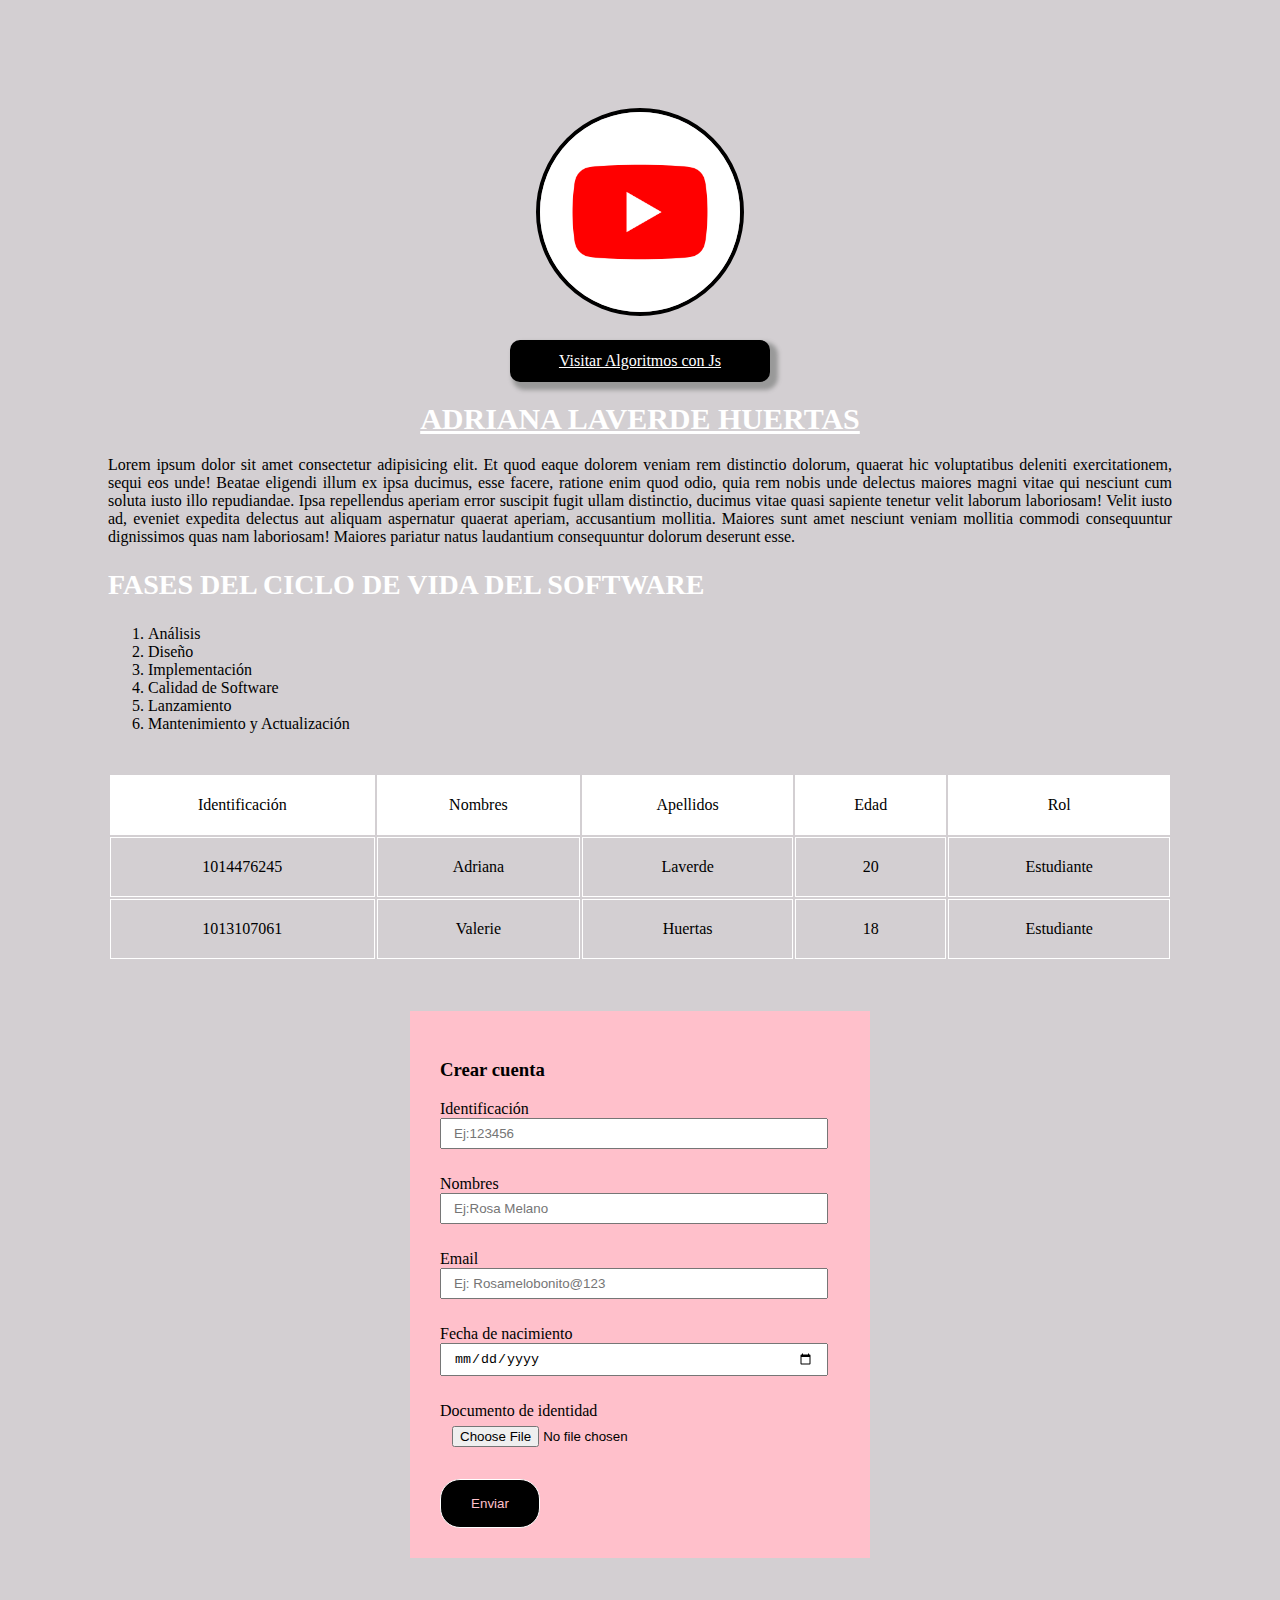
<file: index.html>
<!DOCTYPE html>
<html lang="es">
<head>
    <meta charset="UTF-8">
    <meta http-equiv="X-UA-Compatible" content="IE=edge">
    <meta name="viewport" content="width=device-width, initial-scale=1.0">
    <title>ADSO</title>
    <link rel="stylesheet" href="css/styles.css">
</head>
<body onload="suma()">

    <a href="https://www.youtube.com/"> 
        <img id="logo" src="img/YouTube_social_white_square_(2017).svg.png" alt=""> </a>
    <a href="algoritmos.html" id="btn">Visitar Algoritmos con Js</a>
    <h1>ADRIANA LAVERDE HUERTAS</h1>
    <p>Lorem ipsum dolor sit amet consectetur adipisicing elit. Et quod eaque dolorem veniam rem distinctio dolorum, quaerat hic voluptatibus deleniti exercitationem, sequi eos unde! Beatae eligendi illum ex ipsa ducimus, esse facere, ratione enim quod odio, quia rem nobis unde delectus maiores magni vitae qui nesciunt cum soluta iusto illo repudiandae. Ipsa repellendus aperiam error suscipit fugit ullam distinctio, ducimus vitae quasi sapiente tenetur velit laborum laboriosam! Velit iusto ad, eveniet expedita delectus aut aliquam aspernatur quaerat aperiam, accusantium mollitia. Maiores sunt amet nesciunt veniam mollitia commodi consequuntur dignissimos quas nam laboriosam! Maiores pariatur natus laudantium consequuntur dolorum deserunt esse.</p>

    <h2>FASES DEL CICLO DE VIDA DEL SOFTWARE</h2>
    <ol>
        <li>Análisis</li>
        <li>Diseño</li>
        <li>Implementación</li>
        <li>Calidad de Software</li>
        <li>Lanzamiento</li>
        <li>Mantenimiento y Actualización</li>
    </ol>

    <table>
        <tr class="cabecera">
            <td>Identificación</td>
            <td>Nombres</td>
            <td>Apellidos</td>
            <td>Edad</td>
            <td>Rol</td>
        </tr>

        <tr>
            <td>1014476245</td>
            <td>Adriana</td>
            <td>Laverde</td>
            <td>20</td>
            <td>Estudiante</td>
        </tr>
        <tr>
            <td>1013107061</td>
            <td>Valerie</td>
            <td>Huertas</td>
            <td>18</td>
            <td>Estudiante</td>
        </tr>
    </table>

    <form action="">
        <h3>Crear cuenta</h3>
        <label for="">Identificación</label>
        <input type="number" placeholder="Ej:123456">
        <label for="">Nombres</label>
        <input type="text" placeholder="Ej:Rosa Melano">
        <label for="">Email</label>
        <input type="email"  placeholder="Ej: Rosamelobonito@123">
        <label for="">Fecha de nacimiento</label>
        <input type="date">
        <label for="">Documento de identidad</label>
        <input type="file">

        <button>Enviar</button>

    </form>
    <iframe width="536" height="315" src="https://www.youtube.com/embed/J6nqsJvuQeo?si=7Jh654XwHxDQe9uM" title="YouTube video player" frameborder="0" allow="accelerometer; autoplay; clipboard-write; encrypted-media; gyroscope; picture-in-picture; web-share" allowfullscreen></iframe>

    <iframe src="https://www.google.com/maps/embed?pb=!1m18!1m12!1m3!1d3977.4358615326355!2d-74.11547492415595!3d4.515199043235987!2m3!1f0!2f0!3f0!3m2!1i1024!2i768!4f13.1!3m3!1m2!1s0x8e3fa22e2e13b4fb%3A0x9e86e79400524f59!2sCra.%209A%20%2375-08%2C%20Bogot%C3%A1!5e0!3m2!1ses!2sco!4v1706541421994!5m2!1ses!2sco" width="536" height="315" style="border:0;" allowfullscreen="" loading="lazy" referrerpolicy="no-referrer-when-downgrade"></iframe>







    



    <script src="js/main.js"></script>
</body>
</html>
</file>
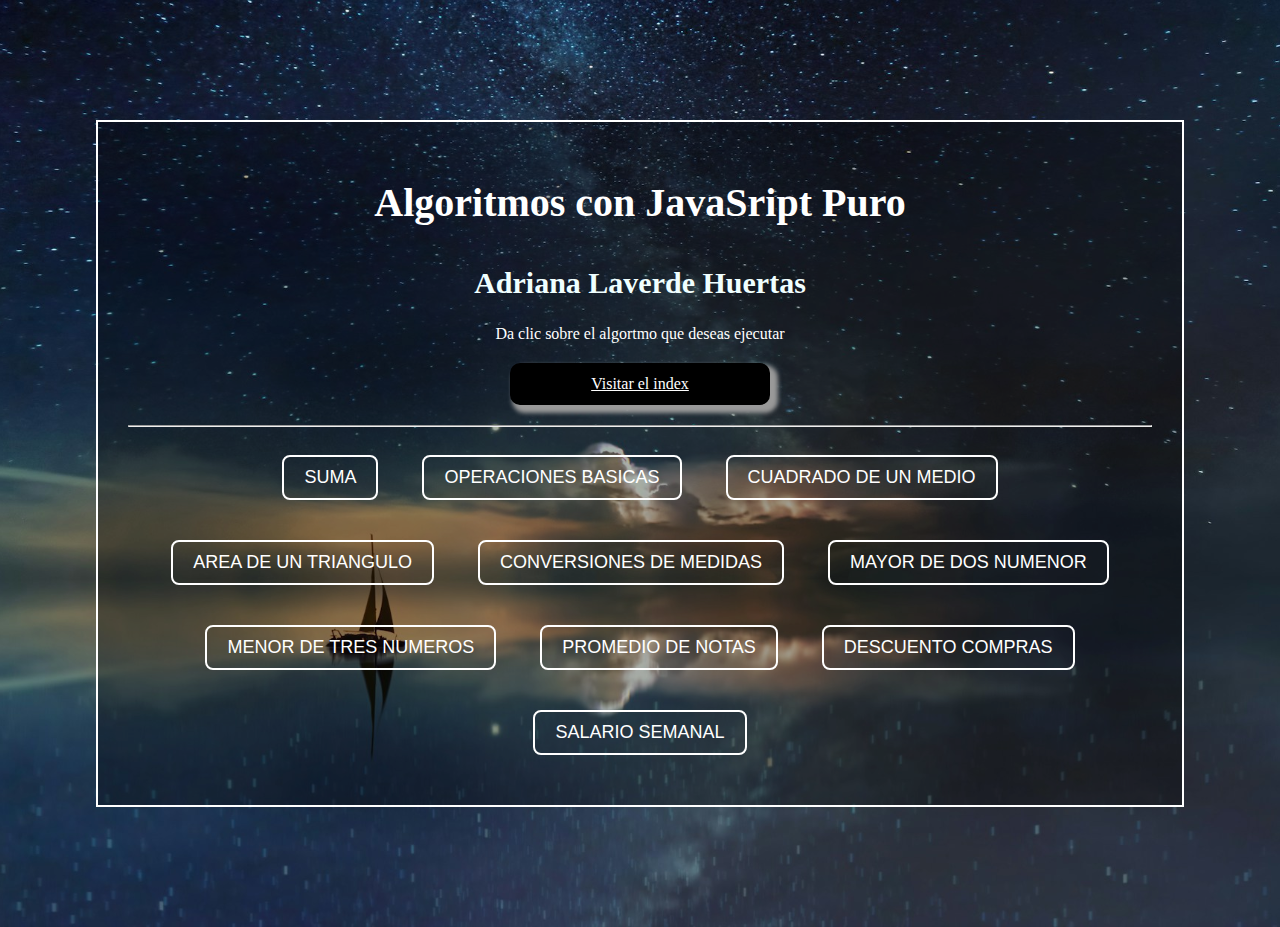
<file: algoritmos.html>
<!DOCTYPE html>
    <html lang="en">
    <head>
        <meta charset="UTF-8">
        <meta name="viewport" content="width=device-width, initial-scale=1.0">
        <title>Algoritmos</title>
        <link rel="stylesheet" href="css/algoritmos.css">
    </head>
    <body>
        <section id="cont-algoritmos">
            <h1>Algoritmos con JavaSript Puro</h1>
            <h2>Adriana Laverde Huertas</h2>
            <p>Da clic sobre el algortmo que deseas ejecutar</p>
            <a href="index.html" id="bn">Visitar el index</a>
            <hr>
            <button onclick="suma()">SUMA</button>
            <button onmouseover="opBasicas()">OPERACIONES BASICAS</button>
            <button onclick="nCuadrado()">CUADRADO DE UN MEDIO</button>
            <button onmouseover="aTriangulo()">AREA DE UN TRIANGULO</button>
            <button onclick="cMedidas()">CONVERSIONES DE MEDIDAS</button>
            <button onmouseover="numeroMayor()">MAYOR DE DOS NUMENOR</button>
            <button onclick="numeroMenor()">MENOR DE TRES NUMEROS</button>
            <button onmouseover="promedioN()">PROMEDIO DE NOTAS</button>
            <button onclick="descuento()">DESCUENTO COMPRAS</button>
            <button onmouseover="salario()">SALARIO SEMANAL</button>
        </section>

        <script src="js/main.js"></script>
    </body>
    </html>
</file>
<file: css/styles.css>
body{
    background: #d3cfd2;
    text-align: center;
    padding: 100px;
}

#logo{
    width: 200px;
    border-radius: 50%;
    border: 4px solid #000;
    transition: 1s;
}

#logo:hover{
    transform: rotate(360deg) scale(1.2);
    border: 4px dotted #fff;
}
h1{
    color: #fff;
    font-size: 30px;
    text-decoration: underline;
}

p{
    text-align: justify;
    color: #000;
}
h2{
    text-align: left;
    font-size: 28px;
    color: #fff;
}
ol{
    text-align: left;
}

table{
    width: 100%;
    margin: 40px 0;
}

tr,td{
    border: 1px solid #fff;
}

td{
    padding: 20px;
}

.cabecera{
    background: #fff;
}

form{
    width: 400px;
    margin:  50px auto;
    background: pink;
    padding: 30px;
    text-align: left;
}

label{
    display: block
}

input{
    display: block;
    margin-bottom: 26px;
    padding: 6px 12px;
    width: 90%;
}

button{
    width: 100px;
    padding: 16px;
    border-radius: 20px;
    background: #000;
    color: pink;
    border: 1px solid #fff;
    cursor: pointer;
    transition: .5s;

}

button:hover{
    background: pink;
    color: #000;
    border-radius: 0;
}

iframe{
    margin: 40px 0;
}
#btn{
    display: block;
    padding: 12px 20px;
    background: #000;
    color: #fff;
    border-radius: 10px;
    box-shadow: 5px 5px 4px 3px #999;
    max-width: 220px;
    margin: 20px auto;
    transition: .5s;
}


#btn:hover{
    transform: scale(0.8);
    background: #fff;
    color: #000;
}
</file>
<file: css/algoritmos.css>
body{
    background: url("../img/noche.jpg");
    background-size: cover ;
    background-position: center;
    margin: 0;
    padding: 0;
    
}
#cont-algoritmos{
    width: 80%;
    margin: 120px auto;
    border: 2px solid #fff;
    text-align: center;
    padding: 30px;
    background: #0000004f;
}
h1{
    color: #fff;
    font-size: 40px;
    margin-bottom: 40px;

}

h2{
    color: azure;
    font-size: 30px;

}

p{
    color: #fff;


}

button{
    padding: 10px 20px;
    border: 2px solid #fff;
    background: transparent;
    color: #fff;
    margin: 20px;
    border-radius: 8px;
    font-size: 18px;
    cursor: pointer;
    transition: .5s;
}
button:hover{
    background: #fff;
    color: black;
    border-radius: 6;
}

#bn{
    display: block;
    padding: 12px 20px;
    background: #000;
    color: #fff;
    border-radius: 10px;
    box-shadow: 5px 5px 4px 3px #999;
    max-width: 220px;
    margin: 20px auto;
    transition: .5s;
}


#bn:hover{
    transform: scale(0.8);
    background: #fff;
    color: #000;
}
</file>
